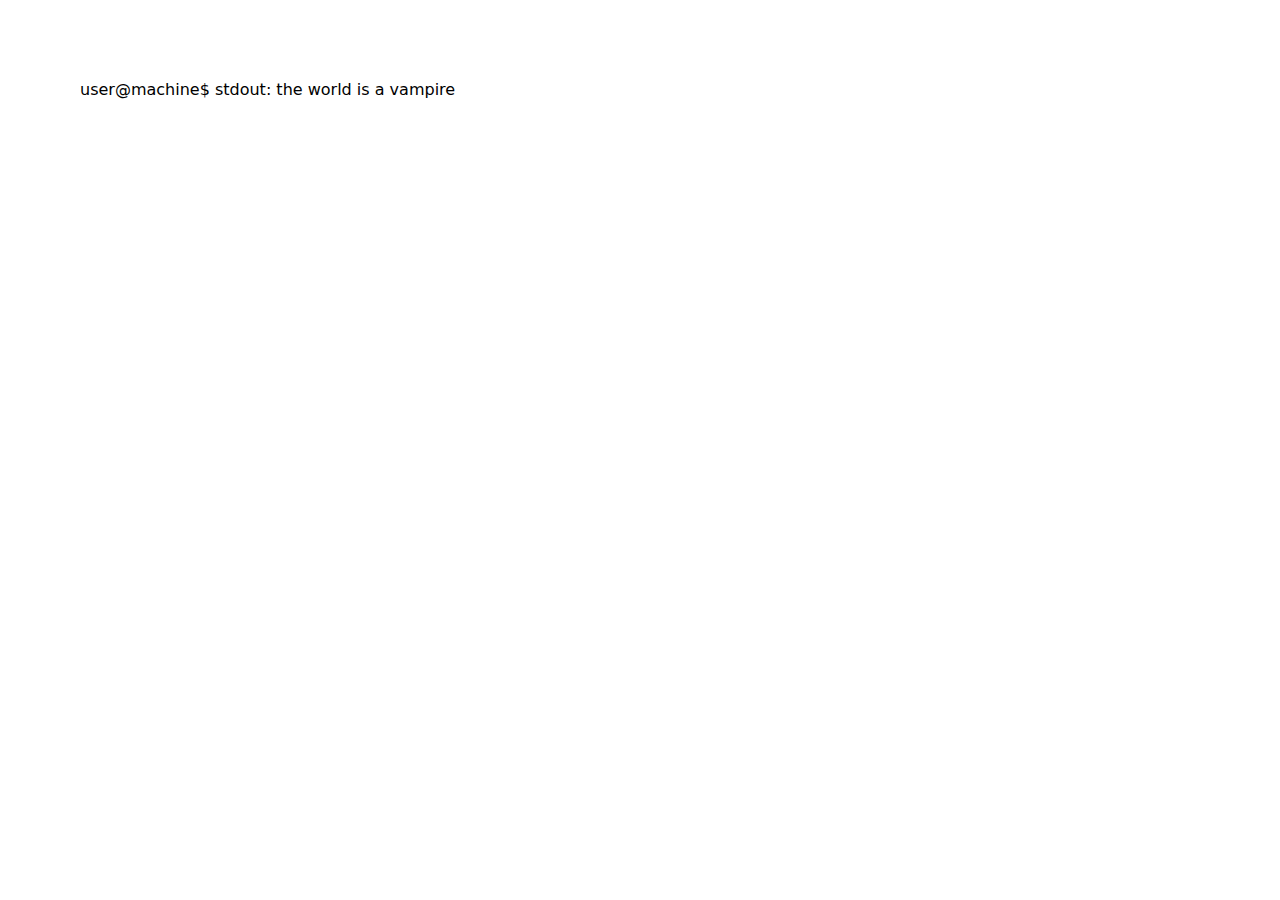
<file: 2017/00_primitivas/javascript/index.html>
<!DOCTYPE html>
<html lang="en">
<head>
    <meta charset="UTF-8">
    <title></title>
    <link rel="stylesheet" type="text/css" href="css/general.css">
    <script type="text/javascript" src="javascript/main.js"></script>
    
</head>
<body onload="main();">
    <div id="stdout">user@machine$ </div>     
</body>
</html>
</file>
<file: 2017/00_primitivas/javascript/css/general.css>
body {
    margin: 0px;
    padding: 5em;
    font-family: "Segoe UI", Candara, "Bitstream Vera Sans", "DejaVu Sans", "Bitstream Vera Sans", "Trebuchet MS", Verdana, "Verdana Ref", sans serif;
}
</file>
